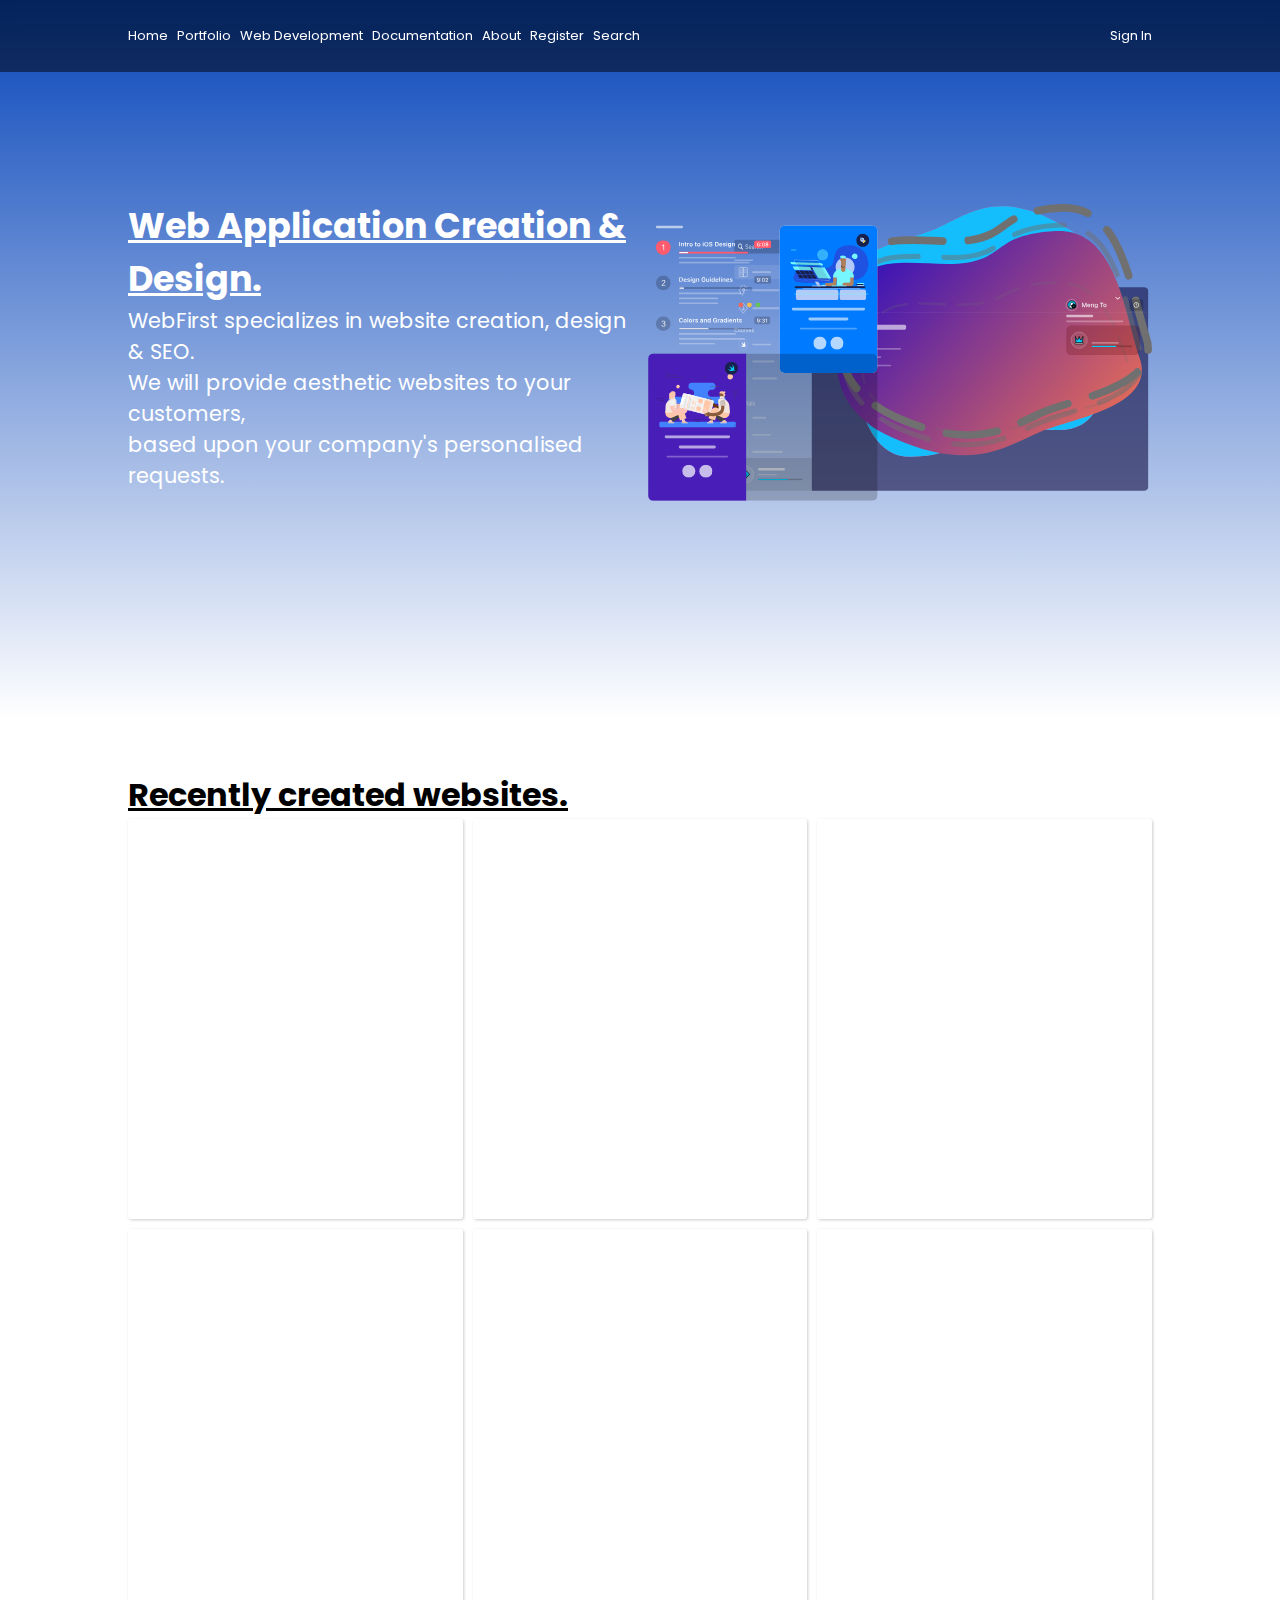
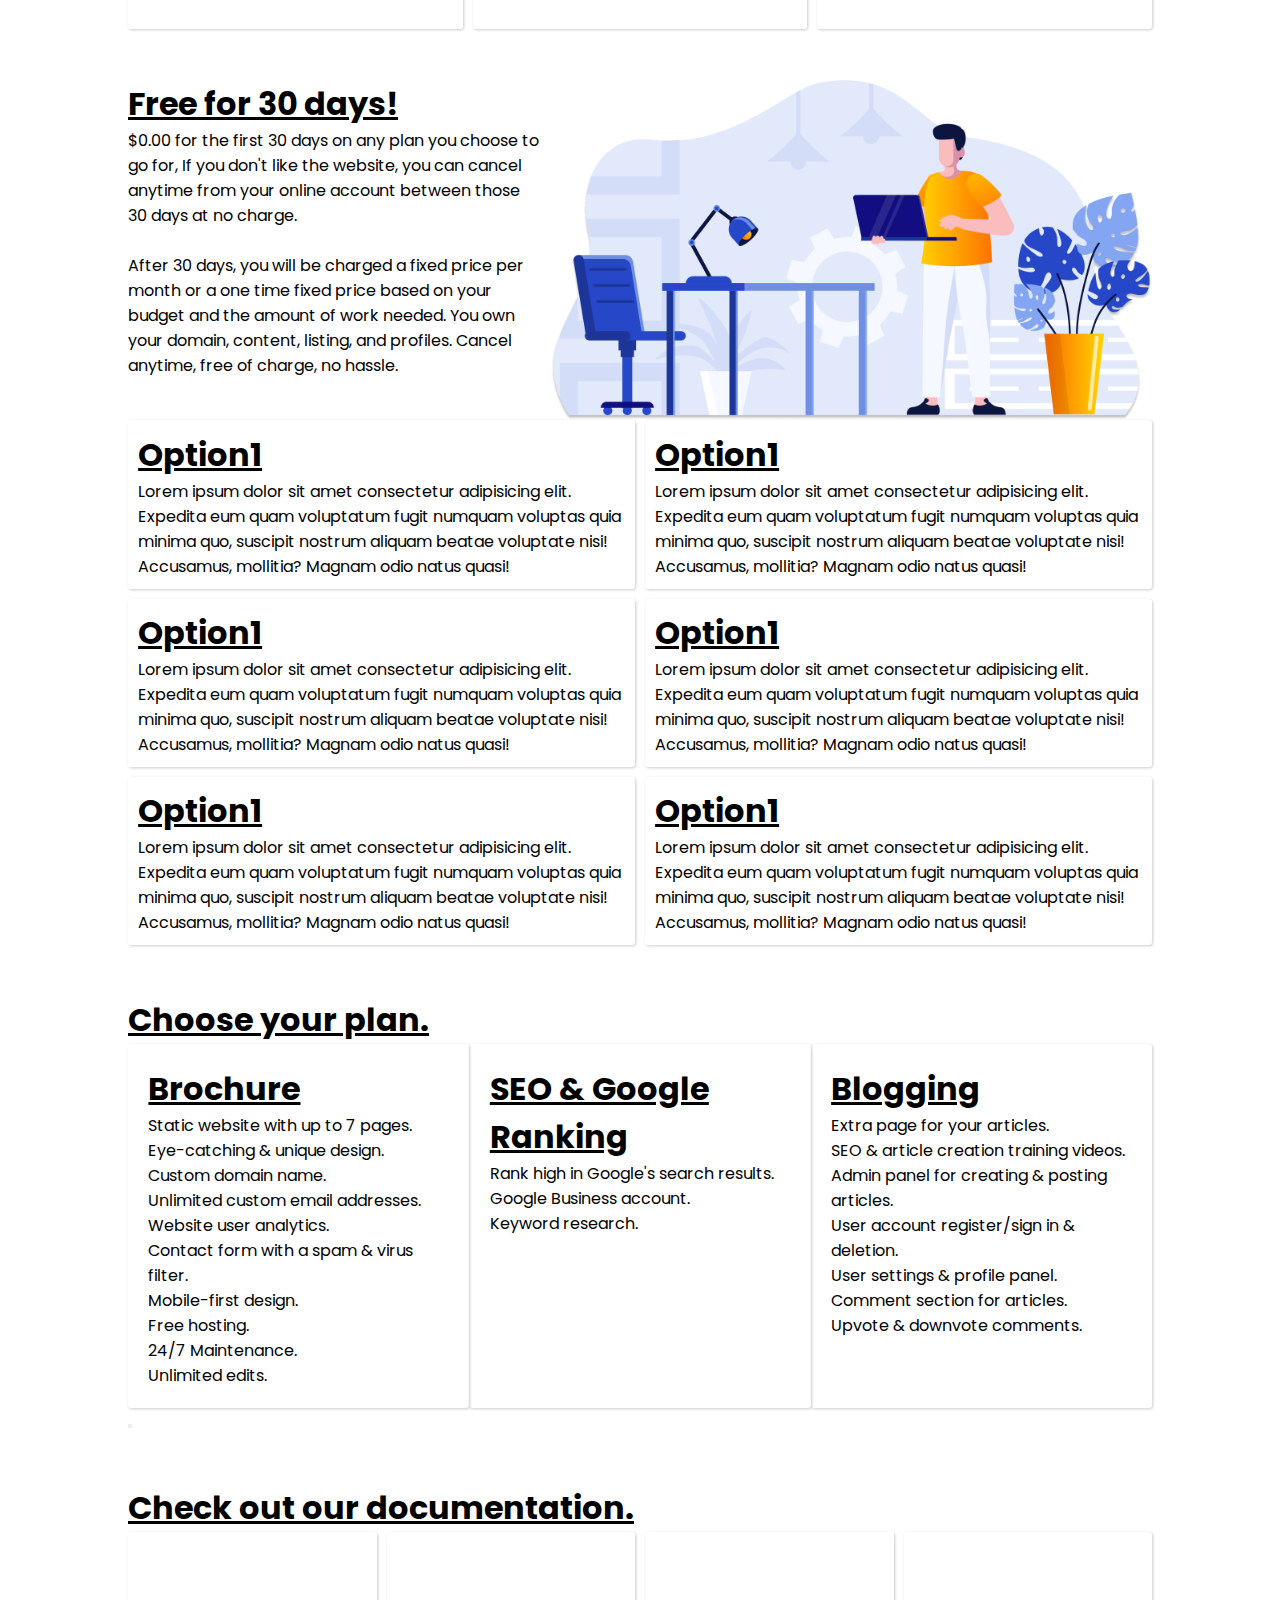
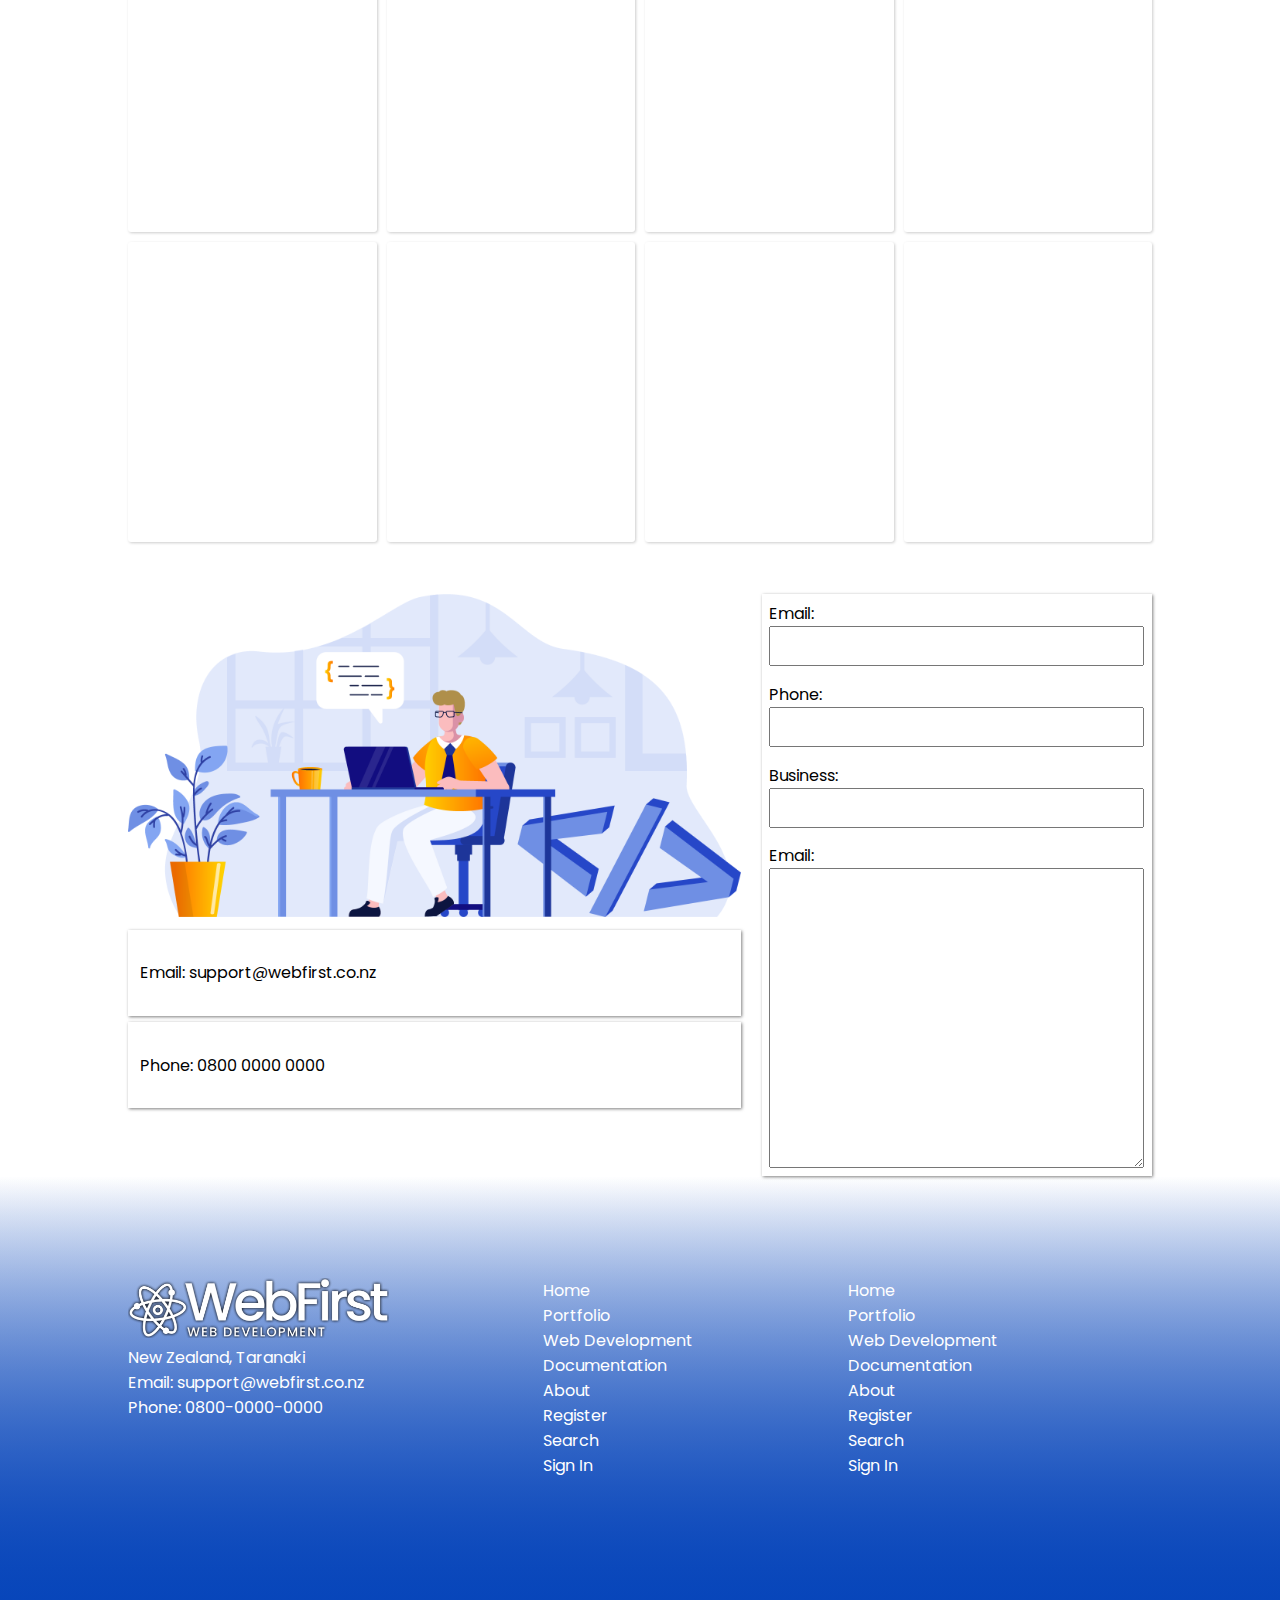
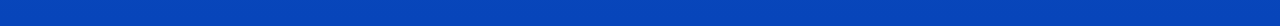
<file: index.html>
<!DOCTYPE html>
<html lang="en">
<head>
    <meta charset="UTF-8">
    <meta http-equiv="X-UA-Compatible" content="IE=edge">
    <meta name="viewport" content="width=device-width, initial-scale=1.0">
    <title>Webfirst | Web Development New Zealand</title>
    <link href="styles.css" rel="stylesheet" type="text/css"/>
    <link rel="preconnect" href="https://fonts.googleapis.com">
    <link rel="preconnect" href="https://fonts.gstatic.com" crossorigin>
    <link href="https://fonts.googleapis.com/css2?family=Poppins:wght@100;200;300;400;500;600;700;800;900&display=swap" rel="stylesheet">
</head>
<body>
    <main>
        <div class="background__img" />
        <nav>
            <div class="navigation">
                <div class="navigation__section--01">
                    <ul class="navigation__content">
                        <li class="navigation__item">Home</li>
                        <li class="navigation__item">Portfolio</li>
                        <li class="navigation__item">Web Development</li>
                        <li class="navigation__item">Documentation</li>
                        <li class="navigation__item">About</li>
                        <li class="navigation__item">Register</li>
                        <li class="navigation__item">Search</li>
                    </ul>
                </div>
                <div class="navigation__section--02">
                    <ul class="navigation__content">
                        <li class="navigation__item">Sign In</li>
                    </ul>
                </div>
            </div>
        </nav>
        <section>
            <div class="showcase">
                <div class="showcase__content">
                    <h1 class="showcase__header">Web Application Creation & Design.</h1>
                    <p class="showcase__paragraph">WebFirst specializes in website creation, design & SEO.<br />
                        We will provide aesthetic websites to your customers,<br />
                        based upon your company's personalised requests. <br />
                        <br />
                    </p>
                </div>
                <div class="showcase__content">
                    <img class="showcase__img" src="./img/showcase_img.svg" alt="showcase"/>
                </div>
            </div>
        </section>
        <section>
            <div class="portfolio">
                <div class="portfolio__content">
                    <h1 class="portfolio__header">Recently created websites.</h1>
                </div>
                <div class="portfolio__items">
                    <div class="portfolio__item"></div> 
                    <div class="portfolio__item"></div> 
                    <div class="portfolio__item"></div> 
                    <div class="portfolio__item"></div> 
                    <div class="portfolio__item"></div> 
                    <div class="portfolio__item"></div> 
                </div>
            </div>
        </section>
        <section>
            <div class="description">
                <div class="description__content">
                    <h1 class="description__header">Free for 30 days!</h1>
                    <p class="description__paragraph">$0.00 for the first 30 days on any plan you choose to go for,
                        If you don't like the website, you can cancel anytime from
                        your online account between those 30 days at no charge.
                        <br/> <br/> 
                        After 30 days, you will be charged a fixed price per month or
                        a one time fixed price based on your budget and the amount 
                        of work needed. You own your domain, content, listing,
                        and profiles. Cancel anytime, free of charge, no hassle.
                    </p>
                </div>
                <div class="description__img">
                    <img src="./img/showcase_img2.png" alt="showcase"/>
                </div>
            </div>
            <div class="description">
                <ul class="description__card">
                    <h1 class="description__header">
                        Option1
                    </h1>
                    <p class="description__paragraph">
                        Lorem ipsum dolor sit amet consectetur adipisicing elit. Expedita eum quam voluptatum fugit numquam voluptas quia minima quo, suscipit nostrum aliquam beatae voluptate nisi! Accusamus, mollitia? Magnam odio natus quasi!
                    </p>
                </ul>
                <ul class="description__card">
                    <h1 class="description__header">
                        Option1
                    </h1>
                    <p class="description__paragraph">
                        Lorem ipsum dolor sit amet consectetur adipisicing elit. Expedita eum quam voluptatum fugit numquam voluptas quia minima quo, suscipit nostrum aliquam beatae voluptate nisi! Accusamus, mollitia? Magnam odio natus quasi!
                    </p>
                </ul>
                <ul class="description__card">
                    <h1 class="description__header">
                        Option1
                    </h1>
                    <p class="description__paragraph">
                        Lorem ipsum dolor sit amet consectetur adipisicing elit. Expedita eum quam voluptatum fugit numquam voluptas quia minima quo, suscipit nostrum aliquam beatae voluptate nisi! Accusamus, mollitia? Magnam odio natus quasi!
                    </p>
                </ul>
                <ul class="description__card">
                    <h1 class="description__header">
                        Option1
                    </h1>
                    <p class="description__paragraph">
                        Lorem ipsum dolor sit amet consectetur adipisicing elit. Expedita eum quam voluptatum fugit numquam voluptas quia minima quo, suscipit nostrum aliquam beatae voluptate nisi! Accusamus, mollitia? Magnam odio natus quasi!
                    </p>
                </ul>
                <ul class="description__card">
                    <h1 class="description__header">
                        Option1
                    </h1>
                    <p class="description__paragraph">
                        Lorem ipsum dolor sit amet consectetur adipisicing elit. Expedita eum quam voluptatum fugit numquam voluptas quia minima quo, suscipit nostrum aliquam beatae voluptate nisi! Accusamus, mollitia? Magnam odio natus quasi!
                    </p>
                </ul>
                <ul class="description__card">
                    <h1 class="description__header">
                        Option1
                    </h1>
                    <p class="description__paragraph">
                        Lorem ipsum dolor sit amet consectetur adipisicing elit. Expedita eum quam voluptatum fugit numquam voluptas quia minima quo, suscipit nostrum aliquam beatae voluptate nisi! Accusamus, mollitia? Magnam odio natus quasi!
                    </p>
                </ul>
            </div>
        </section>
        <section>
            <div class="pricing">
                <h1 class="pricing__header">Choose your plan.</h1>
                <div class="pricing__container">
                    <div class="pricing__card">
                        <h1 class="pricing__card__header">Brochure</h1>
                        <p class="pricing__card__paragraph">
                            Static website with up to 7 pages.<br />
                            Eye-catching & unique design.<br />
                            Custom domain name.<br />
                            Unlimited custom email addresses.<br />
                            Website user analytics.<br />
                            Contact form with a spam & virus filter.<br />
                            Mobile-first design.<br />
                            Free hosting.<br />
                            24/7 Maintenance.<br />
                            Unlimited edits.<br />
                        </p>
                    </div>
                    <div class="pricing__card">
                        <h1 class="pricing__card__header">SEO & Google Ranking</h1>
                        <p class="pricing__card__paragraph">
                            Rank high in Google's search results.<br />
                            Google Business account.<br /> 
                            Keyword research.<br />                            
                        </p>
                    </div>
                    <div class="pricing__card">
                        <h1 class="pricing__card__header">Blogging</h1>
                        <p class="pricing__card__paragraph">
                            Extra page for your articles.<br />
                            SEO & article creation training videos.<br />
                            Admin panel for creating & posting articles.<br />
                            User account register/sign in & deletion.<br />
                            User settings & profile panel.<br />
                            Comment section for articles.<br />
                            Upvote & downvote comments.<br />
                        </p>
                    </div>
                </div>
                <button class="pricing__button pricing__button--active"></button>
            </div>
        </section>
        <section>
            <div class="documentation">
            <div class="documentation__content">
                <h1 class="documentation__header">Check out our documentation.</h1>
            </div>
            <div class="documentation__items">
                <div class="documentation__item"></div> 
                <div class="documentation__item"></div> 
                <div class="documentation__item"></div> 
                <div class="documentation__item"></div> 
                <div class="documentation__item"></div> 
                <div class="documentation__item"></div> 
                <div class="documentation__item"></div> 
                <div class="documentation__item"></div> 
            </div>
        </section>
        <section>
            <div class="contact">
                <div class="contact__content">
                    <img class="contact__img" src="./img/showcase_img3.png" alt="showcase img" />
                    <div class="contact__card"> 
                        <div class="contact__info">
                            <p class="contact__paragraph"><span>Email:</span> support@webfirst.co.nz</p>
                        </div>
                    </div>
                    <div class="contact__card">
                        <div class="contact__info">
                            <p class="contact__paragraph"><span>Phone:</span> 0800 0000 0000</p>
                        </div>
                    </div>
                </div>
                <div class="contact__content">
                    <form class="contact__form">
                        <div class="contact__form__item">
                            <label>Email:</label>
                            <input class="contact__form__input" type="text"/>
                        </div>
                        <div class="contact__form__item">
                            <label>Phone:</label>
                            <input class="contact__form__input" type="text"/>
                        </div>
                        <div class="contact__form__item">
                            <label>Business:</label>
                            <input class="contact__form__input" type="text"/>
                        </div>
                        <div class="contact__form__item">
                            <label>Email:</label>
                            <textarea class="contact__form__textarea" type="text"></textarea>
                        </div>
                    </form>
                </div>
            </div>
        </section>
        <div class="footer__background__img" />
        <footer class="footer">
            <div class="footer__background__img" />
            <section>
                <div class="footer__container">
                    <div class="footer__content">
                        <div class="footer__information">
                            <img class="footer__img" src="./img/logo.png" />
                            <p class="footer__paragraph">New Zealand, Taranaki</p>
                            <p class="footer__paragraph">Email: support@webfirst.co.nz</p>
                            <p class="footer__paragraph">Phone: 0800-0000-0000</p>
                        </div>
                        <div class="footer__navigation">
                            <ul class="footer__navigation__content">
                                <li class="footer__navigation__item">Home</li>
                                <li class="footer__navigation__item">Portfolio</li>
                                <li class="footer__navigation__item">Web Development</li>
                                <li class="footer__navigation__item">Documentation</li>
                                <li class="footer__navigation__item">About</li>
                                <li class="footer__navigation__item">Register</li>
                                <li class="footer__navigation__item">Search</li>
                                <li class="footer__navigation__item">Sign In</li>
                            </ul>
                        </div>
                        <div class="footer__resources">
                            <ul class="footer__navigation__content">
                                <li class="footer__navigation__item">Home</li>
                                <li class="footer__navigation__item">Portfolio</li>
                                <li class="footer__navigation__item">Web Development</li>
                                <li class="footer__navigation__item">Documentation</li>
                                <li class="footer__navigation__item">About</li>
                                <li class="footer__navigation__item">Register</li>
                                <li class="footer__navigation__item">Search</li>
                                <li class="footer__navigation__item">Sign In</li>
                            </ul>
                        </div>
                        <div class="footer__contact">
 
                        </div>
                    </div>
                </div>
            </section>
        </footer>
    </main>
    <script src="./app.js"></script>
</body>
</html>
</file>
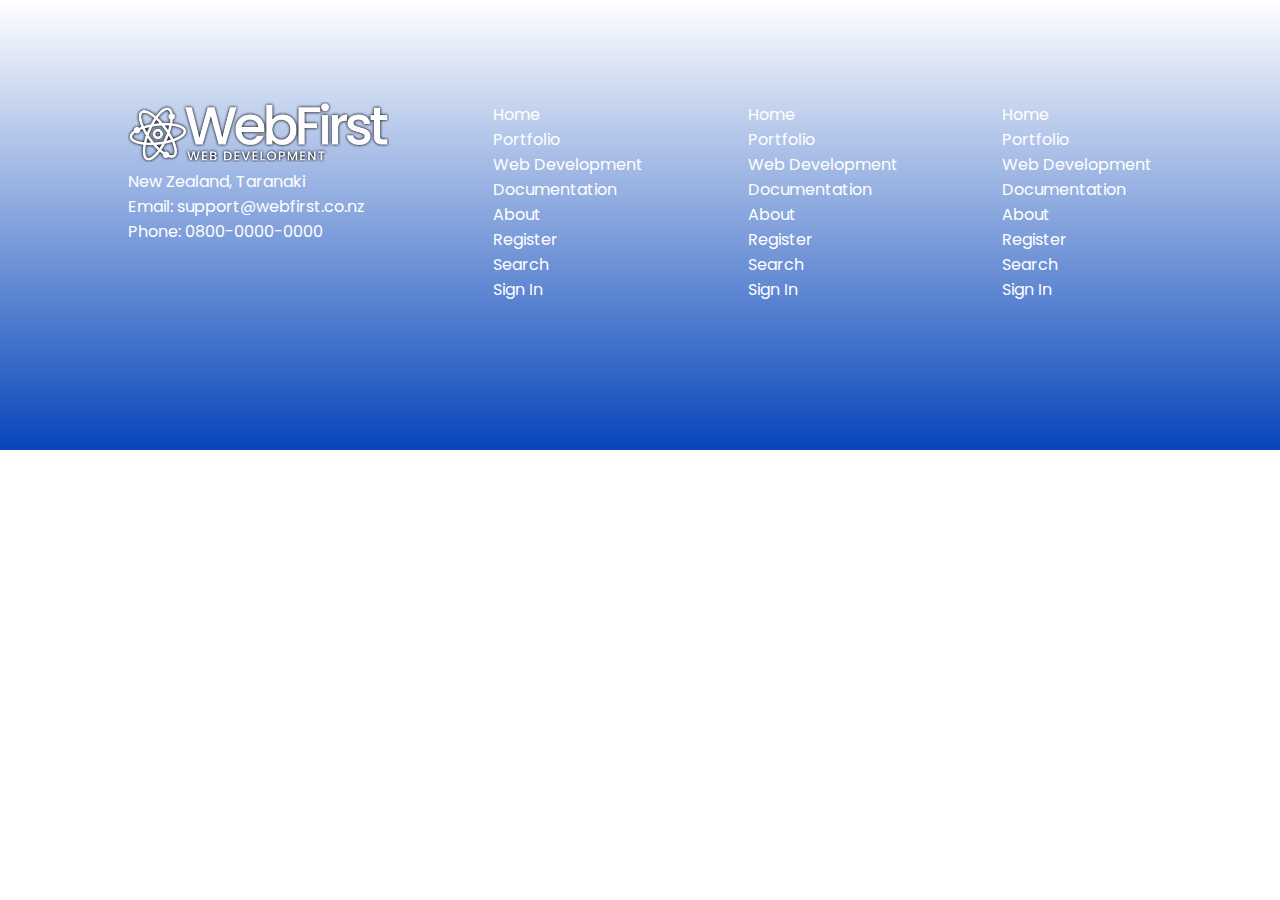
<file: indexcontact.html>
<!DOCTYPE html>
<html lang="en">
<head>
    <meta charset="UTF-8">
    <meta http-equiv="X-UA-Compatible" content="IE=edge">
    <meta name="viewport" content="width=device-width, initial-scale=1.0">
    <title>Webfirst | Web Development New Zealand</title>
    <link href="styles.css" rel="stylesheet" type="text/css"/>
    <link rel="preconnect" href="https://fonts.googleapis.com">
    <link rel="preconnect" href="https://fonts.gstatic.com" crossorigin>
    <link href="https://fonts.googleapis.com/css2?family=Poppins:wght@100;200;300;400;500;600;700;800;900&display=swap" rel="stylesheet">
</head>
<body>
    <main>
        <footer class="footer">
            <div class="footer__background__img" />
            <section>
                <div class="footer__container">
                    <div class="footer__content">
                        <div class="footer__information">
                            <img class="footer__img" src="./img/logo.png" />
                            <p class="footer__paragraph">New Zealand, Taranaki</p>
                            <p class="footer__paragraph">Email: support@webfirst.co.nz</p>
                            <p class="footer__paragraph">Phone: 0800-0000-0000</p>
                        </div>
                        <div class="footer__navigation">
                            <ul class="footer__navigation__content">
                                <li class="footer__navigation__item">Home</li>
                                <li class="footer__navigation__item">Portfolio</li>
                                <li class="footer__navigation__item">Web Development</li>
                                <li class="footer__navigation__item">Documentation</li>
                                <li class="footer__navigation__item">About</li>
                                <li class="footer__navigation__item">Register</li>
                                <li class="footer__navigation__item">Search</li>
                                <li class="footer__navigation__item">Sign In</li>
                            </ul>
                        </div>
                        <div class="footer__resources">
                            <ul class="footer__navigation__content">
                                <li class="footer__navigation__item">Home</li>
                                <li class="footer__navigation__item">Portfolio</li>
                                <li class="footer__navigation__item">Web Development</li>
                                <li class="footer__navigation__item">Documentation</li>
                                <li class="footer__navigation__item">About</li>
                                <li class="footer__navigation__item">Register</li>
                                <li class="footer__navigation__item">Search</li>
                                <li class="footer__navigation__item">Sign In</li>
                            </ul>
                        </div>
                        <div class="footer__contact">
                            <ul class="footer__navigation__content">
                                <li class="footer__navigation__item">Home</li>
                                <li class="footer__navigation__item">Portfolio</li>
                                <li class="footer__navigation__item">Web Development</li>
                                <li class="footer__navigation__item">Documentation</li>
                                <li class="footer__navigation__item">About</li>
                                <li class="footer__navigation__item">Register</li>
                                <li class="footer__navigation__item">Search</li>
                                <li class="footer__navigation__item">Sign In</li>
                            </ul>
                        </div>
                    </div>
                </div>
            </section>
        </footer>
    </main>
    <script src="./app.js"></script>
</body>
</html>
</file>
<file: styles.css>
*{
    margin: 0;
    box-sizing: border-box;
    padding: 0;
}

a {
    color: #fff;
    text-decoration: none;
}

h1{
    text-decoration: underline;
}

.background__img {
    height: 80vh;
    background-image: linear-gradient(#0745ba, rgb(255,255,255,0.0));
}

body{
    font-family: 'Poppins', sans-serif;
}

p {
    font-size: 1rem;
}

section {
    margin: 0 10%;
}

nav {
    position: fixed;
    width: 100%;
    top: 0;
    left: 0;
    background: rgba(0, 0, 0, 0.5);
    backdrop-filter: blur(8px);
}

.navigation {
    height: 8vh;
    color: #fff;
    margin: 0 10%;
    display: flex;
    justify-content: space-between;
    align-items: center;
    font-size: small;
}

.navigation__content {
    display: flex;
    text-decoration: none;
    list-style: none;   
    justify-content: space-between;
}

.navigation__section--01{
    width: 50%;
}

.showcase {
    height: 80vh;
    color: #fff;
    display: flex;
    justify-content: space-between;
    align-items: center;
}

.showcase__content {
    width: 50%;
}

.showcase__img {
    width: 100%;
}

.showcase__header {
    font-size: 35px;
}

.showcase__paragraph {
    font-size: 1.3rem;
}

.portfolio {
    margin: 5% 0;
}

.portfolio__items {
    display: grid;
    grid-template-columns: 1fr 1fr 1fr;
    grid-column-gap: 10px;
    grid-row-gap: 10px;
}

.portfolio__item {
    box-shadow: 1px 1px 3px rgba(0,0,0,0.2);
    border-radius: 3px;
    -webkit-border-radius: 3px;
    -moz-border-radius: 3px;
    -ms-border-radius: 3px;
    -o-border-radius: 3px;
    height: 400px;
}

.description {
    display: grid;
    grid-template-columns: 1fr 1fr;
    grid-column-gap: 10px;
    grid-row-gap: 10px;
}

.description__img {
    display: flex;
    justify-content: right;
}

.description__card {
    box-shadow: 1px 1px 3px rgba(0,0,0,0.2);
    padding: 2%;
    border-radius: 3px;
    -webkit-border-radius: 3px;
    -moz-border-radius: 3px;
    -ms-border-radius: 3px;
    -o-border-radius: 3px;
}

.pricing {
    margin: 5% 0;
}

.pricing__container {
    display: flex;
    justify-content: space-between;
}

.pricing__card {
    padding: 2%;
    width: 100%;
    box-shadow: 1px 1px 3px rgba(0,0,0,0.2);
    padding: 2%;
    border-radius: 3px;
    -webkit-border-radius: 3px;
    -moz-border-radius: 3px;
    -ms-border-radius: 3px;
    -o-border-radius: 3px;
}

.documentation {
    margin: 5% 0;
}

.documentation__items {
    display: grid;
    grid-template-columns: 1fr 1fr 1fr 1fr;
    grid-column-gap: 10px;
    grid-row-gap: 10px;
}

.documentation__item {
    box-shadow: 1px 1px 3px rgba(0,0,0,0.2);
    border-radius: 3px;
    -webkit-border-radius: 3px;
    -moz-border-radius: 3px;
    -ms-border-radius: 3px;
    -o-border-radius: 3px;
    height: 300px;
}

.contact{
    display: flex;
    align-items: top;
}

.contact__content {
    width: 100%;
}

.contact__card {
    margin: 1% 0;
    padding: 5% 2%;
    width: 100%;
    box-shadow: 1px 1px 3px rgba(0, 0, 0, 0.5);
}


.contact__form {
    margin-left: 5%;
    box-shadow: 1px 1px 3px rgba(0, 0, 0, 0.5);
    display: flex;
    flex-direction: column;
}

.contact__form__input {
    height: 40px;
}

.contact__form__item {
    padding: 2%;
    display: flex;
    flex-direction: column;
}

.contact__form__textarea{
    height:300px;
}

.footer__content {
    color: #fff;
    display: flex;
    justify-content: space-between;
}

.footer__background__img {
    position: absolute;
    width: 100%;
    height: 50vh;
    background-image: linear-gradient(rgb(255,255,255,0.0), #0745ba) ;
}

.footer__navigation__content {
    list-style: none;
}

.footer__container {
    margin-top: 10%;
}
</file>
